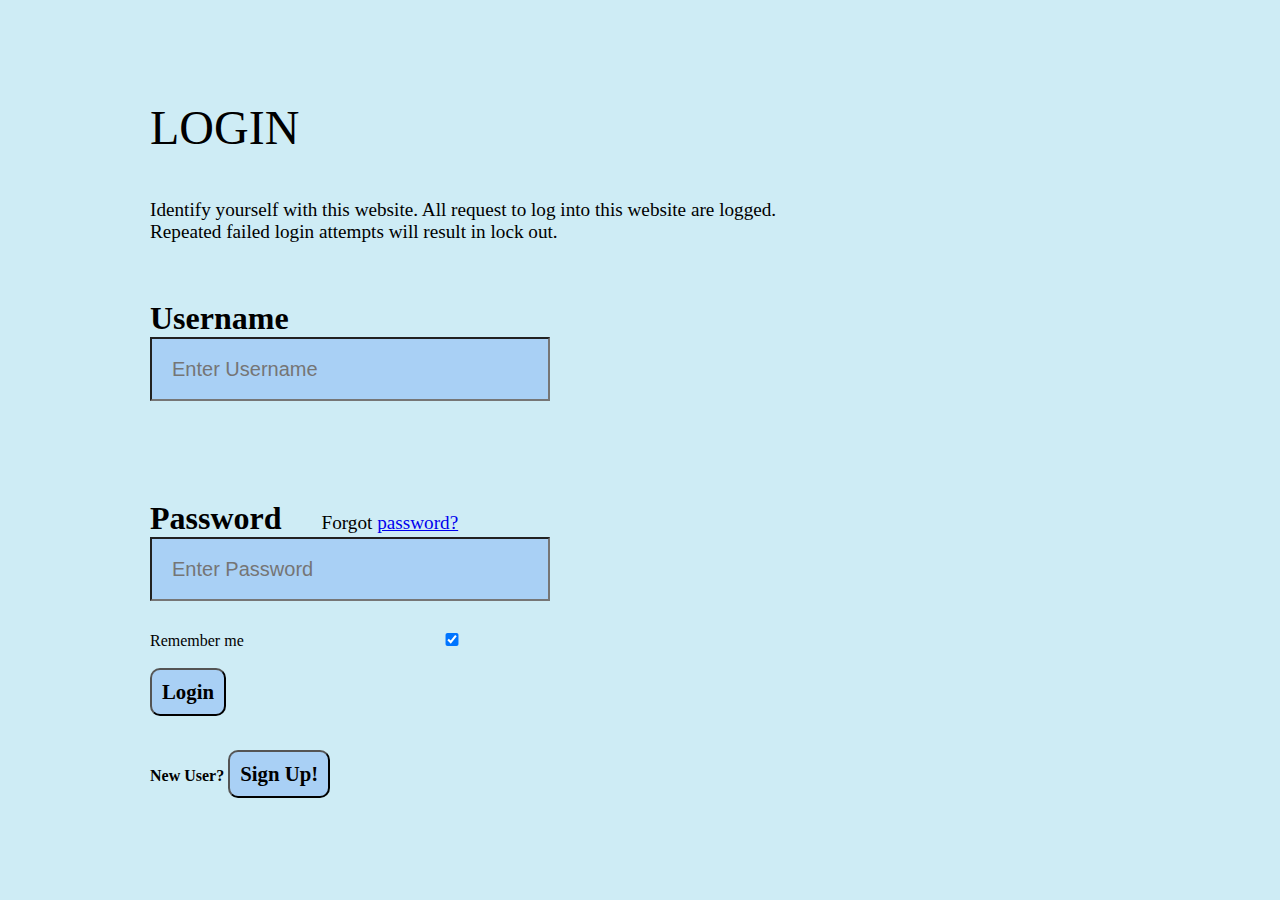
<file: loginPage/loginPage.html>
<style type="text/css">
html {
  background-color: #CEECF5;
}
header {
  top: 100px;
  left: 150px;
  font-size: 3rem;
  font-family: Comic Sans MS;
  position: absolute;
}

input {
  width: 400px;
  padding: 0 20px;
  background-color: #A9D0F5;
}
input,
input::-webkit-input-placeholder {
    font-size: 20px;
    line-height: 3;
}

span {
  font-size: 1.2rem;
}

button {
  background-color: #A9D0F5;
  font-family: Comic Sans MS;
  font-size: 1.3rem;
  font-weight: bolder;
  padding: 10px;
  border-radius: 10px;
  -moz-border-radius: 10px;
  -webkit-border-radius: 10px;
}

.explanation {
  top: 180px;
  left: 150px;
  font-size: 1.2rem;
  font-family: Comic Sans MS;
  position: absolute;
}

.username {
  top: 300px;
  left: 150px;
  font-size: 2rem;
  font-family: Comic Sans MS;
  position: absolute;
}

.password {
  top: 500px;
  left: 150px;
  font-size: 2rem;
  font-family: Comic Sans MS;
  position: absolute;
}

.container {
  top: 630px;
  left: 150px;
  position: absolute;
}

.signUp {
  top: 750px;
  left: 150px;
  position: absolute;
}
</style>

<!-- Button to open the modal login form -->
<!-- <button onclick="document.getElementById('id01').style.display='block'">Login</button> -->

<!-- The Modal -->
<!DOCTYPE html>
<html>
  <header>LOGIN</header>

  <div class="explanation">
    <p>Identify yourself with this website. All request to log into this website are logged.
    <br>Repeated failed login attempts will result in lock out.
    </p>
  </div>

  <div class="username">
    <label><b>Username</b></label>
    <br>
    <input type="text" placeholder="Enter Username" name="uname" required>
  </div>

  <div class="password">
    <label><b>Password</b></label>
    &nbsp;&nbsp;&nbsp;&nbsp;<span class="psw">Forgot <a href="#">password?</a></span>
    <br>
    <input type="password" placeholder="Enter Password" name="psw" required>
  </div>

  <div class="container">
    Remember me
    <input type="checkbox" checked="checked">
    <br><br>
    <button type="submit">Login</button>           
  </div>

  <div class="signUp">
    <label><b>New User?</b></label>
    <a href="form.html"><button type="button">Sign Up!</button></a>
  </div>
</html>
</file>
